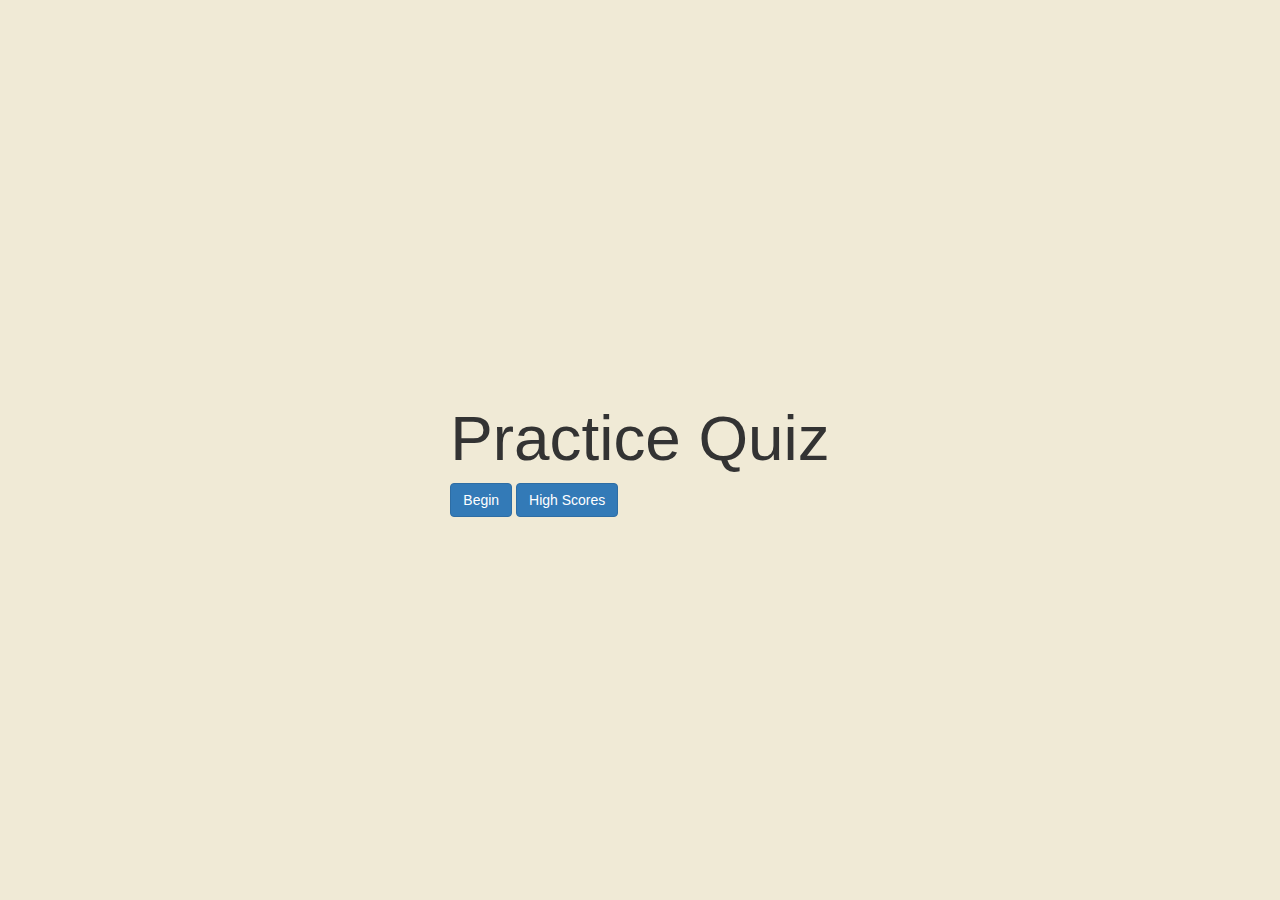
<file: index.html>
<!DOCTYPE html>
<html lang="en" dir="ltr">
  <head>
    <meta charset="utf-8">
    <link rel="stylesheet" href="https://maxcdn.bootstrapcdn.com/bootstrap/3.3.7/css/bootstrap.min.css" integrity="sha384-BVYiiSIFeK1dGmJRAkycuHAHRg32OmUcww7on3RYdg4Va+PmSTsz/K68vbdEjh4u" crossorigin="anonymous">
    <link rel="stylesheet" href="style.css">
    <script type="text/javascript" src="main.js"></script>
    <title>Practice Quiz</title>
  </head>
  <body>
    <div class= "container">
      <div id="home" class= "flex-center flex-column">
        <h1>Practice Quiz</h1>
        <a type="button" class="btn btn-primary" id="game-button" href="game.html">Begin</a>
        <a type="button" class="btn btn-primary" id="game-button" href="https://www.yahoo.co.uk">High Scores</a>
      </div>
  </body>
</html>
</file>
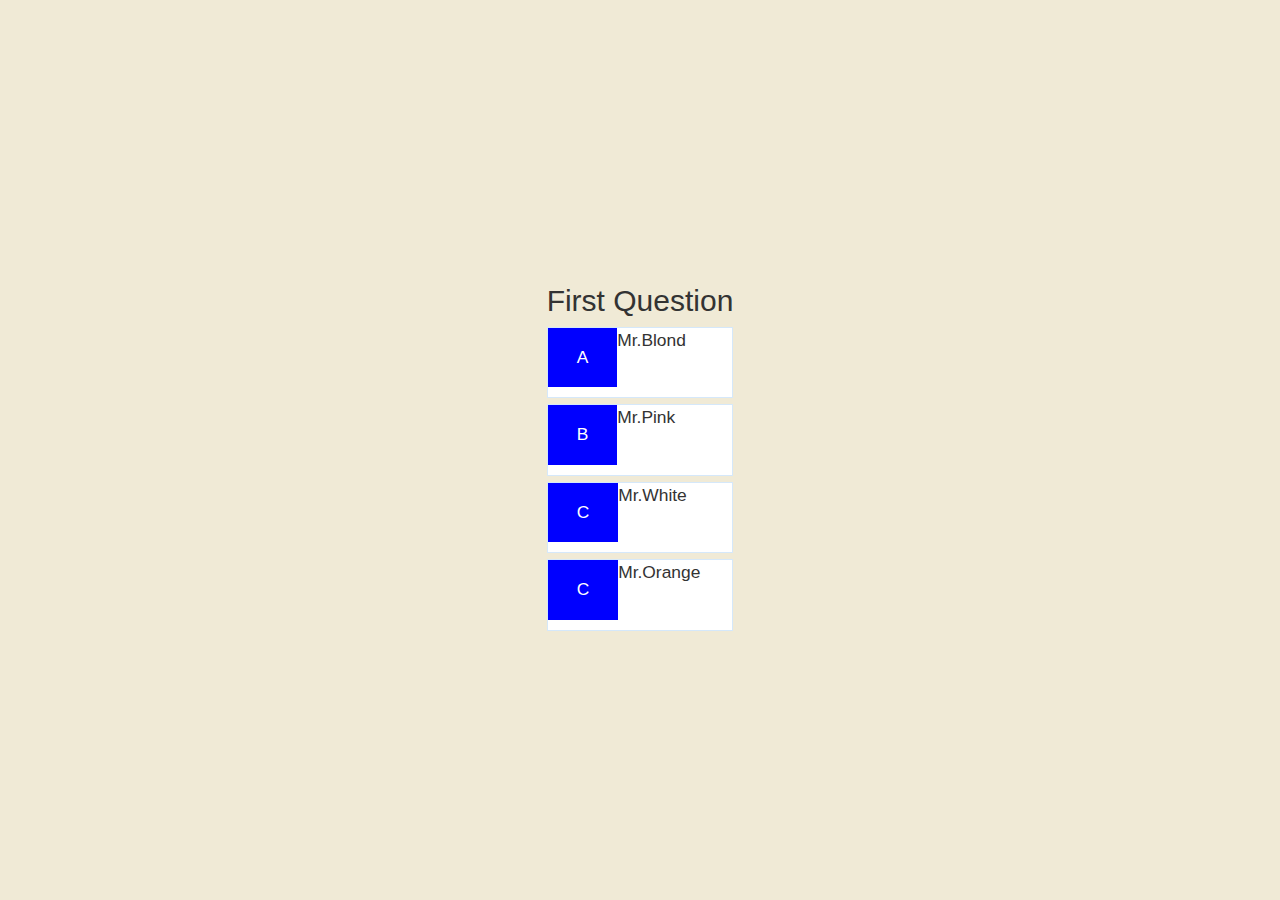
<file: game.html>
<!DOCTYPE html>
<html lang="en" dir="ltr">
  <head>
    <meta charset="utf-8">
    <link rel="stylesheet" href="https://maxcdn.bootstrapcdn.com/bootstrap/3.3.7/css/bootstrap.min.css" integrity="sha384-BVYiiSIFeK1dGmJRAkycuHAHRg32OmUcww7on3RYdg4Va+PmSTsz/K68vbdEjh4u" crossorigin="anonymous">
    <script type="text/javascript" src="main.js"></script>
    <link rel="stylesheet" href="style.css">
    <link rel="stylesheet" href="game.css">
    <title>Practice Quiz</title>
  </head>
  <body>
    <div class="container">
      <div id="game" class="justify-center flex-column" >
        <h2 id="question">First Question</h2>
        <div class="choice-container">
          <p class="choice-prefix">A</p>
          <p class="choice-text" data-number="1">Mr.Blond</p>
        </div>
        <div class="choice-container">
          <p class="choice-prefix">B</p>
          <p class="choice-text" data-number="2">Mr.Pink</p>
        </div>
        <div class="choice-container">
          <p class="choice-prefix">C</p>
          <p class="choice-text"data-number="3">Mr.White</p>
        </div>
        <div class="choice-container">
          <p class="choice-prefix">C</p>
          <p class="choice-text" data-number="4">Mr.Orange</p>
        </div>
      </div>
    </div>
  </body>
</html>
</file>
<file: style.css>
:root {
  background-color: #f0ead6;
  font-size: 72.5%;
}

*{
  box-sizing: border-box;
}

body {
  background-color: #f0ead6;
}

h1 {
  font-size:5.5rem;
}

/*Utilities */

.container {
  width: 100vw;
  height:100vh;
  justify-content: center;
  align-content: center;
  align-items: center;
  display: flex;
  max-width: 80rem;
  margin: 0 auto;
}

#game-button:hover {
  opacity: 1;
}
</file>
<file: game.css>
.choice-container {
  display: flex;
  margin-bottom: 0.5rem;
  width: 100%;
  font-size: 1.5rem;
  background-color: white;
  border: 0.1rem solid rgba(86, 165, 235, 0.25);
}

.choice-container: hover {
  cursor: pointer;
}
.choice-prefix {
  padding: 1.5rem 2.5rem;
  background-color: blue;
  color: white
}
</file>
